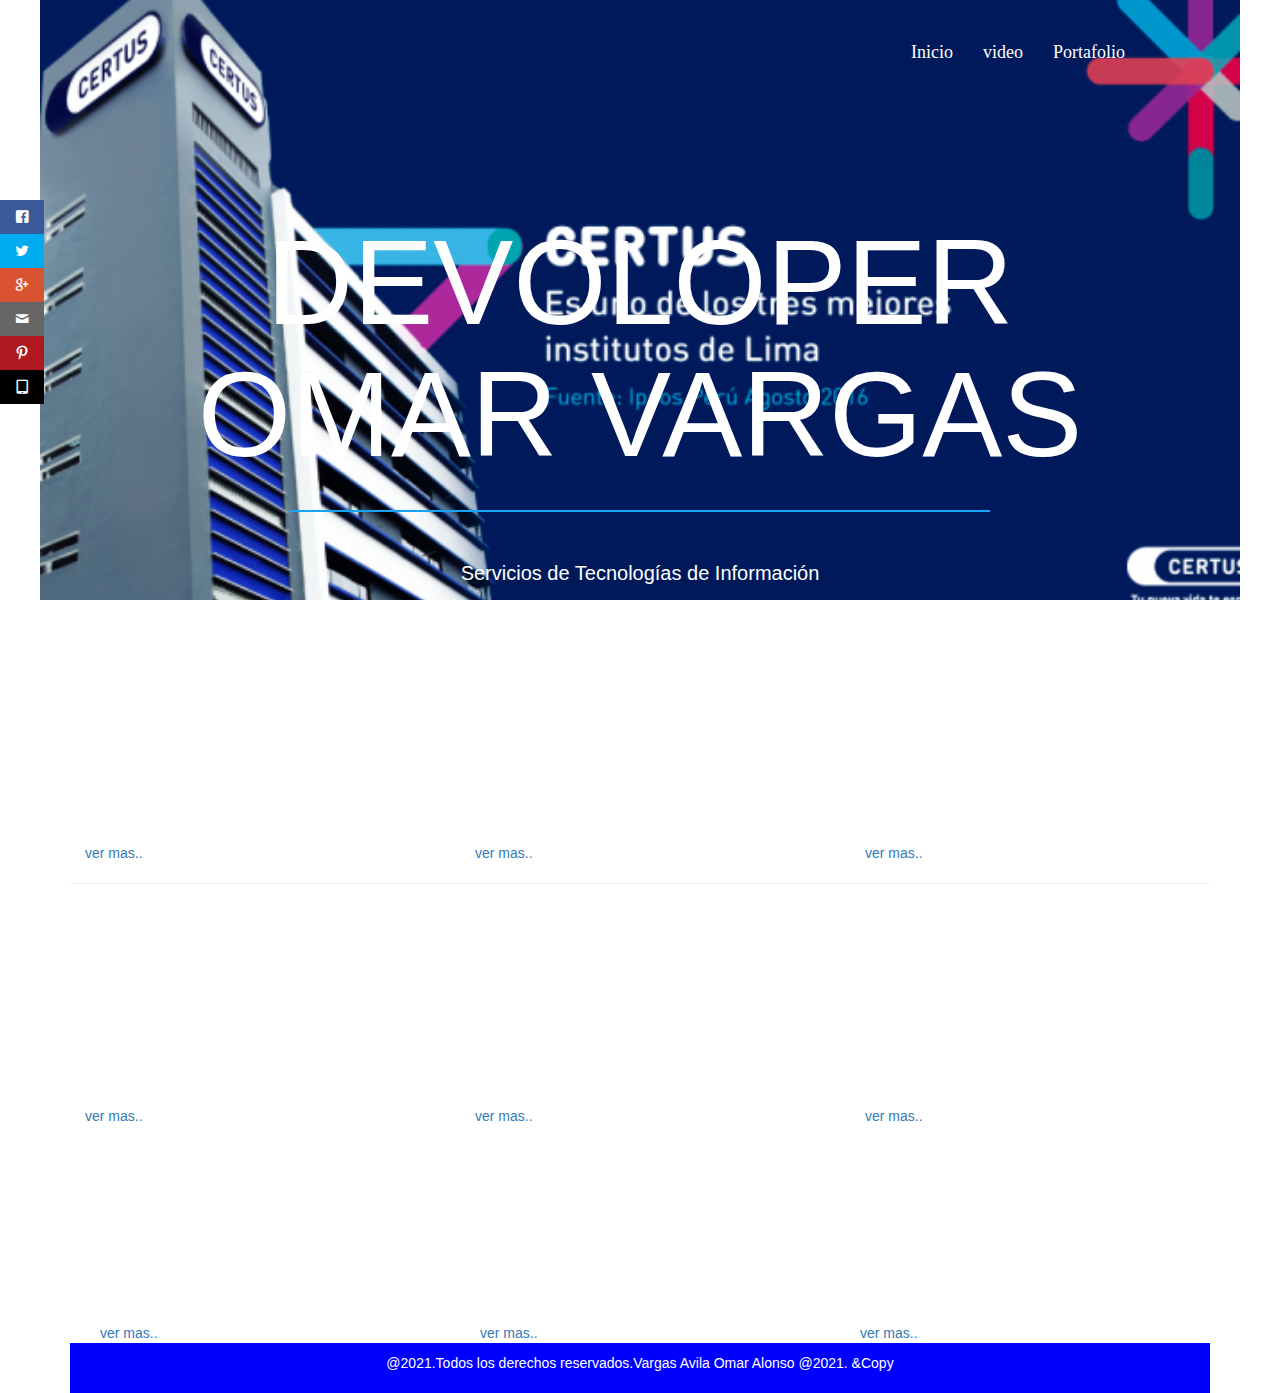
<file: videos.html>
<!DOCTYPE html>
<html lang="en">
  <head>
    <meta charset="utf-8">
  <meta http-equiv="X-UA_Compatible" content="IE=edge">
  <meta name="viewport" content="width=device-width, initial-scale=1">
    <title>Portafolio Videos</title>
    <!-- Banner avisos publicitarios -->
    <link rel="stylesheet" href="css/EstilosRedesSociales.css">
    <link rel="stylesheet" href="css/fontsRedesSociales.css">
    <!--Estilos personalizados para el banner-->
    <link rel="stylesheet" href="css/estilos.css">
    <link rel="stylesheet" href="css/principal.css">
    <!-- Bootstrap -->
    <link href="css/bootstrap.css" rel="stylesheet">
  </head>
  <body>
    <header>
      <div class="contenedor">
          <nav class="menu">
              <a href="index.html">Inicio</a>
              <a href="videos.html">video</a>
              <a href="portafolio.html">Portafolio</a>
          </nav>
          <div class="contenido-header">
              <h1 class="titulo-header">DEVOLOPER OMAR VARGAS</h1> <br>
              <span class="linea-header"></span>
              <h2 class="texto-header"> Servicios de Tecnologías<span class="desaparecer"> de Información </span></h2>
          </div>
      </div>
  </header>
<div class="container">
<br>
<br>
<div class="social">
  <ul>
      <li><a href="#" target="_blank" class="icon-facebook"> </a></li>
        <li><a href="https://twitter.com/" target="_blank" class="icon-twitter"> </a></li>
        <li><a href="https://www.google.com.pe/?gfe_rd=cr&ei=TqocVrikN5aZmAH1wIHgCg" target="_blank" class="icon-google"> </a></li>
        <li><a href="mailto" class="icon-mail"> </a></li>
        <li><a href="https://www.falabella.com.pe/falabella-pe/" target="_blank" class="icon-pinterest"> </a></li>
      <li><a href="https://www.android.com/" target="_blank" class="icon-tablet"> </a></li>
    </ul>
</div>
<!-- parte 1 -->
  <div class="container">
<div class="row">
      <div class="col-sm-4">
        <div class="embed-responsive embed-responsive-16by9">
                <iframe width="560" height="315" src="https://www.youtube.com/embed/iXeGHv6uzeE" frameborder="0" allowfullscreen></iframe>
            </div>
                <a href="https://www.youtube.com/watch?v=iXeGHv6uzeE" target="_blank" title="ver PDF">ver mas..</a>
      </div>
      <div class="col-sm-4">
            <div class="embed-responsive embed-responsive-16by9">
              <iframe width="560" height="315" src="https://www.youtube.com/embed/-6XX6CJKfvs" frameborder="0" allowfullscreen></iframe>
           </div>
             <a href="https://www.youtube.com/watch?v=-6XX6CJKfvs" target="_blank" title="ver PDF">ver mas..</a>
    </div>
      <div class="col-sm-4">
         <div class="embed-responsive embed-responsive-16by9">
                   <iframe width="560" height="315" src="https://www.youtube.com/embed/6dZXIg4zGIA" frameborder="0" allowfullscreen></iframe>
        </div>
        <a href="https://www.youtube.com/watch?v=6dZXIg4zGIA" target="_blank" title="ver PDF">ver mas..</a>
      </div>
    </div>
</div>
  <hr>
  <!-- parte 2 -->
  <div class="container">
<div class="row">
      <div class="col-sm-4">
            <div class="embed-responsive embed-responsive-16by9">
                <iframe width="560" height="315" src="https://www.youtube.com/embed/6lJzoE--hGE" frameborder="0" allowfullscreen></iframe>
            </div>
             <a href="https://www.youtube.com/watch?v=DRdrK-cxFWc" target="_blank" title="ver PDF">ver mas..</a>
      </div>
      <div class="col-sm-4">
            <div class="embed-responsive embed-responsive-16by9">
                 <iframe width="560" height="315" src="https://www.youtube.com/embed/ahZpzP70wJo" frameborder="0" allowfullscreen></iframe>
            </div>
               <a href="https://www.youtube.com/watch?v=ahZpzP70wJo" target="_blank" title="ver PDF">ver mas..</a>
    </div>
      <div class="col-sm-4">
         <div class="embed-responsive embed-responsive-16by9">
                   <iframe width="560" height="315" src="https://www.youtube.com/embed/YUxtmyUfJUc" frameborder="0" allowfullscreen></iframe>
           </div>
                 <a href="https://www.youtube.com/watch?v=YUxtmyUfJUc" target="_blank" title="ver PDF">ver mas..</a>
      </div>
    </div>

    <div class="col-sm-4">
        <div class="embed-responsive embed-responsive-16by9">
                <iframe width="560" height="315" src="https://www.youtube.com/embed/y3faCDU4QsA" frameborder="0" allowfullscreen></iframe>
            </div>
                <a href="https://www.youtube.com/watch?v=y3faCDU4QsA" target="_blank" title="ver PDF">ver mas..</a>
      </div>

      <div class="col-sm-4">
        <div class="embed-responsive embed-responsive-16by9">
                <iframe width="560" height="315" src="https://www.youtube.com/embed/X3Ru20iKYRM" frameborder="0" allowfullscreen></iframe>
            </div>
                <a href="https://www.youtube.com/watch?v=X3Ru20iKYRM&t=2s" target="_blank" title="ver PDF">ver mas..</a>
      </div>

      <div class="col-sm-4">
        <div class="embed-responsive embed-responsive-16by9">
                <iframe width="560" height="315" src="https://www.youtube.com/embed/cbCu-Q4DQ7o" frameborder="0" allowfullscreen></iframe>
            </div>
                <a href="https://www.youtube.com/watch?v=cbCu-Q4DQ7o" target="_blank" title="ver PDF">ver mas..</a>
      </div>
      
</div>
  </body>
  <footer>
    <p>@2021.Todos los derechos reservados.Vargas Avila Omar Alonso @2021. &Copy</p>
    </footer>
</html>
</file>
<file: css/EstilosRedesSociales.css>
@charset "utf-8";
/* CSS Document */

*{
	margin:0;
	padding:0;
	-webkit-box-sizing: border-box;
	-moz-box-sizing:border-box;
	box-sizing:border-box;
}

.social{
	position:fixed;
	left:0;
	top:200px;
	z-index:2000;	
		
}

.social ul{
	list-style:none;	
	
}

.social ul li a{
	display:inline-block;
	color: 	#fff;
	background:#000;
	padding: 10px 15px;
	text-decoration:none;
	-webkit-transition:all 500ms ease;
	-o-transition:all 500ms ease;
	transition:all 500ms ease;
	
	
}

.social ul li .icon-facebook{background:#3B5998;}
.social ul li .icon-twitter{background:#00ABF0;}
.social ul li .icon-google{background:#D95232;}
.social ul li .icon-pinterest{background:#AE181F;}
.social ul li .icon-mail{background:#666666;}

.social ul li a:hover{
	padding: 10px 30px;
	background:#000;
	
}
</file>
<file: css/fontsRedesSociales.css>
@font-face {
  font-family: 'icomoon';
  src:  url('fonts/icomoon.eot?q1pa5y');
  src:  url('fonts/icomoon.eot?q1pa5y#iefix') format('embedded-opentype'),
    url('fonts/icomoon.ttf?q1pa5y') format('truetype'),
    url('fonts/icomoon.woff?q1pa5y') format('woff'),
    url('fonts/icomoon.svg?q1pa5y#icomoon') format('svg');
  font-weight: normal;
  font-style: normal;
}

[class^="icon-"], [class*=" icon-"] {
  /* use !important to prevent issues with browser extensions that change fonts */
  font-family: 'icomoon' !important;
  speak: none;
  font-style: normal;
  font-weight: normal;
  font-variant: normal;
  text-transform: none;
  line-height: 1;

  /* Better Font Rendering =========== */
  -webkit-font-smoothing: antialiased;
  -moz-osx-font-smoothing: grayscale;
}

.icon-add-to-list:before {
  content: "\e900";
}
.icon-classic-computer:before {
  content: "\e901";
}
.icon-controller-fast-backward:before {
  content: "\e902";
}
.icon-creative-commons-attribution:before {
  content: "\e903";
}
.icon-creative-commons-noderivs:before {
  content: "\e904";
}
.icon-creative-commons-noncommercial-eu:before {
  content: "\e905";
}
.icon-creative-commons-noncommercial-us:before {
  content: "\e906";
}
.icon-creative-commons-public-domain:before {
  content: "\e907";
}
.icon-creative-commons-remix:before {
  content: "\e908";
}
.icon-creative-commons-share:before {
  content: "\e909";
}
.icon-creative-commons-sharealike:before {
  content: "\e90a";
}
.icon-creative-commons:before {
  content: "\e90b";
}
.icon-document-landscape:before {
  content: "\e90c";
}
.icon-remove-user:before {
  content: "\e90d";
}
.icon-warning:before {
  content: "\e90e";
}
.icon-arrow-bold-down:before {
  content: "\e90f";
}
.icon-arrow-bold-left:before {
  content: "\e910";
}
.icon-arrow-bold-right:before {
  content: "\e911";
}
.icon-arrow-bold-up:before {
  content: "\e912";
}
.icon-arrow-down:before {
  content: "\e913";
}
.icon-arrow-left:before {
  content: "\e914";
}
.icon-arrow-long-down:before {
  content: "\e915";
}
.icon-arrow-long-left:before {
  content: "\e916";
}
.icon-arrow-long-right:before {
  content: "\e917";
}
.icon-arrow-long-up:before {
  content: "\e918";
}
.icon-arrow-right:before {
  content: "\e919";
}
.icon-arrow-up:before {
  content: "\e91a";
}
.icon-arrow-with-circle-down:before {
  content: "\e91b";
}
.icon-arrow-with-circle-left:before {
  content: "\e91c";
}
.icon-arrow-with-circle-right:before {
  content: "\e91d";
}
.icon-arrow-with-circle-up:before {
  content: "\e91e";
}
.icon-bookmark:before {
  content: "\e91f";
}
.icon-bookmarks:before {
  content: "\e920";
}
.icon-chevron-down:before {
  content: "\e921";
}
.icon-chevron-left:before {
  content: "\e922";
}
.icon-chevron-right:before {
  content: "\e923";
}
.icon-chevron-small-down:before {
  content: "\e924";
}
.icon-chevron-small-left:before {
  content: "\e925";
}
.icon-chevron-small-right:before {
  content: "\e926";
}
.icon-chevron-small-up:before {
  content: "\e927";
}
.icon-chevron-thin-down:before {
  content: "\e928";
}
.icon-chevron-thin-left:before {
  content: "\e929";
}
.icon-chevron-thin-right:before {
  content: "\e92a";
}
.icon-chevron-thin-up:before {
  content: "\e92b";
}
.icon-chevron-up:before {
  content: "\e92c";
}
.icon-chevron-with-circle-down:before {
  content: "\e92d";
}
.icon-chevron-with-circle-left:before {
  content: "\e92e";
}
.icon-chevron-with-circle-right:before {
  content: "\e92f";
}
.icon-chevron-with-circle-up:before {
  content: "\e930";
}
.icon-cloud:before {
  content: "\e931";
}
.icon-controller-fast-forward:before {
  content: "\e932";
}
.icon-controller-jump-to-start:before {
  content: "\e933";
}
.icon-controller-next:before {
  content: "\e934";
}
.icon-controller-paus:before {
  content: "\e935";
}
.icon-controller-play:before {
  content: "\e936";
}
.icon-controller-record:before {
  content: "\e937";
}
.icon-controller-stop:before {
  content: "\e938";
}
.icon-controller-volume:before {
  content: "\e939";
}
.icon-dot-single:before {
  content: "\e93a";
}
.icon-dots-three-horizontal:before {
  content: "\e93b";
}
.icon-dots-three-vertical:before {
  content: "\e93c";
}
.icon-dots-two-horizontal:before {
  content: "\e93d";
}
.icon-dots-two-vertical:before {
  content: "\e93e";
}
.icon-download:before {
  content: "\e93f";
}
.icon-emoji-flirt:before {
  content: "\e940";
}
.icon-flow-branch:before {
  content: "\e941";
}
.icon-flow-cascade:before {
  content: "\e942";
}
.icon-flow-line:before {
  content: "\e943";
}
.icon-flow-parallel:before {
  content: "\e944";
}
.icon-flow-tree:before {
  content: "\e945";
}
.icon-install:before {
  content: "\e946";
}
.icon-layers:before {
  content: "\e947";
}
.icon-open-book:before {
  content: "\e948";
}
.icon-resize-100:before {
  content: "\e949";
}
.icon-resize-full-screen:before {
  content: "\e94a";
}
.icon-save:before {
  content: "\e94b";
}
.icon-select-arrows:before {
  content: "\e94c";
}
.icon-sound-mute:before {
  content: "\e94d";
}
.icon-sound:before {
  content: "\e94e";
}
.icon-trash:before {
  content: "\e94f";
}
.icon-triangle-down:before {
  content: "\e950";
}
.icon-triangle-left:before {
  content: "\e951";
}
.icon-triangle-right:before {
  content: "\e952";
}
.icon-triangle-up:before {
  content: "\e953";
}
.icon-uninstall:before {
  content: "\e954";
}
.icon-upload-to-cloud:before {
  content: "\e955";
}
.icon-upload:before {
  content: "\e956";
}
.icon-add-user:before {
  content: "\e957";
}
.icon-address:before {
  content: "\e958";
}
.icon-adjust:before {
  content: "\e959";
}
.icon-air:before {
  content: "\e95a";
}
.icon-aircraft-landing:before {
  content: "\e95b";
}
.icon-aircraft-take-off:before {
  content: "\e95c";
}
.icon-aircraft:before {
  content: "\e95d";
}
.icon-align-bottom:before {
  content: "\e95e";
}
.icon-align-horizontal-middle:before {
  content: "\e95f";
}
.icon-align-left:before {
  content: "\e960";
}
.icon-align-right:before {
  content: "\e961";
}
.icon-align-top:before {
  content: "\e962";
}
.icon-align-vertical-middle:before {
  content: "\e963";
}
.icon-archive:before {
  content: "\e964";
}
.icon-area-graph:before {
  content: "\e965";
}
.icon-attachment:before {
  content: "\e966";
}
.icon-awareness-ribbon:before {
  content: "\e967";
}
.icon-back-in-time:before {
  content: "\e968";
}
.icon-back:before {
  content: "\e969";
}
.icon-bar-graph:before {
  content: "\e96a";
}
.icon-battery:before {
  content: "\e96b";
}
.icon-beamed-note:before {
  content: "\e96c";
}
.icon-bell:before {
  content: "\e96d";
}
.icon-blackboard:before {
  content: "\e96e";
}
.icon-block:before {
  content: "\e96f";
}
.icon-book:before {
  content: "\e970";
}
.icon-bowl:before {
  content: "\e971";
}
.icon-box:before {
  content: "\e972";
}
.icon-briefcase:before {
  content: "\e973";
}
.icon-browser:before {
  content: "\e974";
}
.icon-brush:before {
  content: "\e975";
}
.icon-bucket:before {
  content: "\e976";
}
.icon-cake:before {
  content: "\e977";
}
.icon-calculator:before {
  content: "\e978";
}
.icon-calendar:before {
  content: "\e979";
}
.icon-camera:before {
  content: "\e97a";
}
.icon-ccw:before {
  content: "\e97b";
}
.icon-chat:before {
  content: "\e97c";
}
.icon-check:before {
  content: "\e97d";
}
.icon-circle-with-cross:before {
  content: "\e97e";
}
.icon-circle-with-minus:before {
  content: "\e97f";
}
.icon-circle-with-plus:before {
  content: "\e980";
}
.icon-circle:before {
  content: "\e981";
}
.icon-circular-graph:before {
  content: "\e982";
}
.icon-clapperboard:before {
  content: "\e983";
}
.icon-clipboard:before {
  content: "\e984";
}
.icon-clock:before {
  content: "\e985";
}
.icon-code:before {
  content: "\e986";
}
.icon-cog:before {
  content: "\e987";
}
.icon-colours:before {
  content: "\e988";
}
.icon-compass:before {
  content: "\e989";
}
.icon-copy:before {
  content: "\e98a";
}
.icon-credit-card:before {
  content: "\e98b";
}
.icon-credit:before {
  content: "\e98c";
}
.icon-cross:before {
  content: "\e98d";
}
.icon-cup:before {
  content: "\e98e";
}
.icon-cw:before {
  content: "\e98f";
}
.icon-cycle:before {
  content: "\e990";
}
.icon-database:before {
  content: "\e991";
}
.icon-dial-pad:before {
  content: "\e992";
}
.icon-direction:before {
  content: "\e993";
}
.icon-document:before {
  content: "\e994";
}
.icon-documents:before {
  content: "\e995";
}
.icon-drink:before {
  content: "\e996";
}
.icon-drive:before {
  content: "\e997";
}
.icon-drop:before {
  content: "\e998";
}
.icon-edit:before {
  content: "\e999";
}
.icon-email:before {
  content: "\e99a";
}
.icon-emoji-happy:before {
  content: "\e99b";
}
.icon-emoji-neutral:before {
  content: "\e99c";
}
.icon-emoji-sad:before {
  content: "\e99d";
}
.icon-erase:before {
  content: "\e99e";
}
.icon-eraser:before {
  content: "\e99f";
}
.icon-export:before {
  content: "\e9a0";
}
.icon-eye:before {
  content: "\e9a1";
}
.icon-feather:before {
  content: "\e9a2";
}
.icon-flag:before {
  content: "\e9a3";
}
.icon-flash:before {
  content: "\e9a4";
}
.icon-flashlight:before {
  content: "\e9a5";
}
.icon-flat-brush:before {
  content: "\e9a6";
}
.icon-folder-images:before {
  content: "\e9a7";
}
.icon-folder-music:before {
  content: "\e9a8";
}
.icon-folder-video:before {
  content: "\e9a9";
}
.icon-folder:before {
  content: "\e9aa";
}
.icon-forward:before {
  content: "\e9ab";
}
.icon-funnel:before {
  content: "\e9ac";
}
.icon-game-controller:before {
  content: "\e9ad";
}
.icon-gauge:before {
  content: "\e9ae";
}
.icon-globe:before {
  content: "\e9af";
}
.icon-graduation-cap:before {
  content: "\e9b0";
}
.icon-grid:before {
  content: "\e9b1";
}
.icon-hair-cross:before {
  content: "\e9b2";
}
.icon-hand:before {
  content: "\e9b3";
}
.icon-heart-outlined:before {
  content: "\e9b4";
}
.icon-heart:before {
  content: "\e9b5";
}
.icon-help-with-circle:before {
  content: "\e9b6";
}
.icon-help:before {
  content: "\e9b7";
}
.icon-home:before {
  content: "\e9b8";
}
.icon-hour-glass:before {
  content: "\e9b9";
}
.icon-image-inverted:before {
  content: "\e9ba";
}
.icon-image:before {
  content: "\e9bb";
}
.icon-images:before {
  content: "\e9bc";
}
.icon-inbox:before {
  content: "\e9bd";
}
.icon-infinity:before {
  content: "\e9be";
}
.icon-info-with-circle:before {
  content: "\e9bf";
}
.icon-info:before {
  content: "\e9c0";
}
.icon-key:before {
  content: "\e9c1";
}
.icon-keyboard:before {
  content: "\e9c2";
}
.icon-lab-flask:before {
  content: "\e9c3";
}
.icon-landline:before {
  content: "\e9c4";
}
.icon-language:before {
  content: "\e9c5";
}
.icon-laptop:before {
  content: "\e9c6";
}
.icon-leaf:before {
  content: "\e9c7";
}
.icon-level-down:before {
  content: "\e9c8";
}
.icon-level-up:before {
  content: "\e9c9";
}
.icon-lifebuoy:before {
  content: "\e9ca";
}
.icon-light-bulb:before {
  content: "\e9cb";
}
.icon-light-down:before {
  content: "\e9cc";
}
.icon-light-up:before {
  content: "\e9cd";
}
.icon-line-graph:before {
  content: "\e9ce";
}
.icon-link:before {
  content: "\e9cf";
}
.icon-list:before {
  content: "\e9d0";
}
.icon-location-pin:before {
  content: "\e9d1";
}
.icon-location:before {
  content: "\e9d2";
}
.icon-lock-open:before {
  content: "\e9d3";
}
.icon-lock:before {
  content: "\e9d4";
}
.icon-log-out:before {
  content: "\e9d5";
}
.icon-login:before {
  content: "\e9d6";
}
.icon-loop:before {
  content: "\e9d7";
}
.icon-magnet:before {
  content: "\e9d8";
}
.icon-magnifying-glass:before {
  content: "\e9d9";
}
.icon-mail:before {
  content: "\e9da";
}
.icon-man:before {
  content: "\e9db";
}
.icon-map:before {
  content: "\e9dc";
}
.icon-mask:before {
  content: "\e9dd";
}
.icon-medal:before {
  content: "\e9de";
}
.icon-megaphone:before {
  content: "\e9df";
}
.icon-menu:before {
  content: "\e9e0";
}
.icon-message:before {
  content: "\e9e1";
}
.icon-mic:before {
  content: "\e9e2";
}
.icon-minus:before {
  content: "\e9e3";
}
.icon-mobile:before {
  content: "\e9e4";
}
.icon-modern-mic:before {
  content: "\e9e5";
}
.icon-moon:before {
  content: "\e9e6";
}
.icon-mouse:before {
  content: "\e9e7";
}
.icon-music:before {
  content: "\e9e8";
}
.icon-network:before {
  content: "\e9e9";
}
.icon-new-message:before {
  content: "\e9ea";
}
.icon-new:before {
  content: "\e9eb";
}
.icon-news:before {
  content: "\e9ec";
}
.icon-note:before {
  content: "\e9ed";
}
.icon-notification:before {
  content: "\e9ee";
}
.icon-old-mobile:before {
  content: "\e9ef";
}
.icon-old-phone:before {
  content: "\e9f0";
}
.icon-palette:before {
  content: "\e9f1";
}
.icon-paper-plane:before {
  content: "\e9f2";
}
.icon-pencil:before {
  content: "\e9f3";
}
.icon-phone:before {
  content: "\e9f4";
}
.icon-pie-chart:before {
  content: "\e9f5";
}
.icon-pin:before {
  content: "\e9f6";
}
.icon-plus:before {
  content: "\e9f7";
}
.icon-popup:before {
  content: "\e9f8";
}
.icon-power-plug:before {
  content: "\e9f9";
}
.icon-price-ribbon:before {
  content: "\e9fa";
}
.icon-price-tag:before {
  content: "\e9fb";
}
.icon-print:before {
  content: "\e9fc";
}
.icon-progress-empty:before {
  content: "\e9fd";
}
.icon-progress-full:before {
  content: "\e9fe";
}
.icon-progress-one:before {
  content: "\e9ff";
}
.icon-progress-two:before {
  content: "\ea00";
}
.icon-publish:before {
  content: "\ea01";
}
.icon-quote:before {
  content: "\ea02";
}
.icon-radio:before {
  content: "\ea03";
}
.icon-reply-all:before {
  content: "\ea04";
}
.icon-reply:before {
  content: "\ea05";
}
.icon-retweet:before {
  content: "\ea06";
}
.icon-rocket:before {
  content: "\ea07";
}
.icon-round-brush:before {
  content: "\ea08";
}
.icon-rss:before {
  content: "\ea09";
}
.icon-ruler:before {
  content: "\ea0a";
}
.icon-scissors:before {
  content: "\ea0b";
}
.icon-share-alternitive:before {
  content: "\ea0c";
}
.icon-share:before {
  content: "\ea0d";
}
.icon-shareable:before {
  content: "\ea0e";
}
.icon-shield:before {
  content: "\ea0f";
}
.icon-shop:before {
  content: "\ea10";
}
.icon-shopping-bag:before {
  content: "\ea11";
}
.icon-shopping-basket:before {
  content: "\ea12";
}
.icon-shopping-cart:before {
  content: "\ea13";
}
.icon-shuffle:before {
  content: "\ea14";
}
.icon-signal:before {
  content: "\ea15";
}
.icon-sound-mix:before {
  content: "\ea16";
}
.icon-sports-club:before {
  content: "\ea17";
}
.icon-spreadsheet:before {
  content: "\ea18";
}
.icon-squared-cross:before {
  content: "\ea19";
}
.icon-squared-minus:before {
  content: "\ea1a";
}
.icon-squared-plus:before {
  content: "\ea1b";
}
.icon-star-outlined:before {
  content: "\ea1c";
}
.icon-star:before {
  content: "\ea1d";
}
.icon-stopwatch:before {
  content: "\ea1e";
}
.icon-suitcase:before {
  content: "\ea1f";
}
.icon-swap:before {
  content: "\ea20";
}
.icon-sweden:before {
  content: "\ea21";
}
.icon-switch:before {
  content: "\ea22";
}
.icon-tablet:before {
  content: "\ea23";
}
.icon-tag:before {
  content: "\ea24";
}
.icon-text-document-inverted:before {
  content: "\ea25";
}
.icon-text-document:before {
  content: "\ea26";
}
.icon-text:before {
  content: "\ea27";
}
.icon-thermometer:before {
  content: "\ea28";
}
.icon-thumbs-down:before {
  content: "\ea29";
}
.icon-thumbs-up:before {
  content: "\ea2a";
}
.icon-thunder-cloud:before {
  content: "\ea2b";
}
.icon-ticket:before {
  content: "\ea2c";
}
.icon-time-slot:before {
  content: "\ea2d";
}
.icon-tools:before {
  content: "\ea2e";
}
.icon-traffic-cone:before {
  content: "\ea2f";
}
.icon-tree:before {
  content: "\ea30";
}
.icon-trophy:before {
  content: "\ea31";
}
.icon-tv:before {
  content: "\ea32";
}
.icon-typing:before {
  content: "\ea33";
}
.icon-unread:before {
  content: "\ea34";
}
.icon-untag:before {
  content: "\ea35";
}
.icon-user:before {
  content: "\ea36";
}
.icon-users:before {
  content: "\ea37";
}
.icon-v-card:before {
  content: "\ea38";
}
.icon-video:before {
  content: "\ea39";
}
.icon-vinyl:before {
  content: "\ea3a";
}
.icon-voicemail:before {
  content: "\ea3b";
}
.icon-wallet:before {
  content: "\ea3c";
}
.icon-water:before {
  content: "\ea3d";
}
.icon-500px-with-circle:before {
  content: "\ea3e";
}
.icon-500px:before {
  content: "\ea3f";
}
.icon-basecamp:before {
  content: "\ea40";
}
.icon-behance:before {
  content: "\ea41";
}
.icon-creative-cloud:before {
  content: "\ea42";
}
.icon-dropbox:before {
  content: "\ea43";
}
.icon-evernote:before {
  content: "\ea44";
}
.icon-flattr:before {
  content: "\ea45";
}
.icon-foursquare:before {
  content: "\ea46";
}
.icon-google-drive:before {
  content: "\ea47";
}
.icon-google-hangouts:before {
  content: "\ea48";
}
.icon-grooveshark:before {
  content: "\ea49";
}
.icon-icloud:before {
  content: "\ea4a";
}
.icon-mixi:before {
  content: "\ea4b";
}
.icon-onedrive:before {
  content: "\ea4c";
}
.icon-paypal:before {
  content: "\ea4d";
}
.icon-picasa:before {
  content: "\ea4e";
}
.icon-qq:before {
  content: "\ea4f";
}
.icon-rdio-with-circle:before {
  content: "\ea50";
}
.icon-renren:before {
  content: "\ea51";
}
.icon-scribd:before {
  content: "\ea52";
}
.icon-sina-weibo:before {
  content: "\ea53";
}
.icon-skype-with-circle:before {
  content: "\ea54";
}
.icon-skype:before {
  content: "\ea55";
}
.icon-slideshare:before {
  content: "\ea56";
}
.icon-smashing:before {
  content: "\ea57";
}
.icon-soundcloud:before {
  content: "\ea58";
}
.icon-spotify-with-circle:before {
  content: "\ea59";
}
.icon-spotify:before {
  content: "\ea5a";
}
.icon-swarm:before {
  content: "\ea5b";
}
.icon-vine-with-circle:before {
  content: "\ea5c";
}
.icon-vine:before {
  content: "\ea5d";
}
.icon-vk-alternitive:before {
  content: "\ea5e";
}
.icon-vk-with-circle:before {
  content: "\ea5f";
}
.icon-vk:before {
  content: "\ea60";
}
.icon-xing-with-circle:before {
  content: "\ea61";
}
.icon-xing:before {
  content: "\ea62";
}
.icon-yelp:before {
  content: "\ea63";
}
.icon-dribbble-with-circle:before {
  content: "\ea64";
}
.icon-dribbble:before {
  content: "\ea65";
}
.icon-facebook-with-circle:before {
  content: "\ea66";
}
.icon-facebook:before {
  content: "\ea67";
}
.icon-flickr-with-circle:before {
  content: "\ea68";
}
.icon-flickr:before {
  content: "\ea69";
}
.icon-github-with-circle:before {
  content: "\ea6a";
}
.icon-github:before {
  content: "\ea6b";
}
.icon-google-with-circle:before {
  content: "\ea6c";
}
.icon-google:before {
  content: "\ea6d";
}
.icon-instagram-with-circle:before {
  content: "\ea6e";
}
.icon-instagram:before {
  content: "\ea6f";
}
.icon-lastfm-with-circle:before {
  content: "\ea70";
}
.icon-lastfm:before {
  content: "\ea71";
}
.icon-linkedin-with-circle:before {
  content: "\ea72";
}
.icon-linkedin:before {
  content: "\ea73";
}
.icon-pinterest-with-circle:before {
  content: "\ea74";
}
.icon-pinterest:before {
  content: "\ea75";
}
.icon-rdio:before {
  content: "\ea76";
}
.icon-stumbleupon-with-circle:before {
  content: "\ea77";
}
.icon-stumbleupon:before {
  content: "\ea78";
}
.icon-tumblr-with-circle:before {
  content: "\ea79";
}
.icon-tumblr:before {
  content: "\ea7a";
}
.icon-twitter-with-circle:before {
  content: "\ea7b";
}
.icon-twitter:before {
  content: "\ea7c";
}
.icon-vimeo-with-circle:before {
  content: "\ea7d";
}
.icon-vimeo:before {
  content: "\ea7e";
}
.icon-youtube-with-circle:before {
  content: "\ea7f";
}
.icon-youtube:before {
  content: "\ea80";
}
</file>
<file: css/estilos.css>
*{
    margin:0; /*establece los márgenes de un elemento especificando entre uno y cuatro valores, donde cada valor es una longitud, un porcentaje o auto*/
    padding:0; /*El área de padding es el espacio entre el contenido */
    box-sizing: border-box; /*es una propiedad CSS para cambiar el modelo de caja por defecto de los navegadores*/
}

body{
    background: #fff; /*color de fondo en la web */
    font-family:'lato'; /*Es el tipo de letra o familia de tipos de letra es el tipo de letra que se aplicará al cuerpo de texto en un navegador*/
    font-size: 16px; /*Es el tamaño de la fuente de letra */
}

.contenedor{
    width: 90%;/*el archo de la pagina web porcentaje que se adapta segun al tamaño del navegador */
    max-width: 1000px; /*Así max-width define el ancho máximo que un elemento puede tener.max-width cambia el tamaño del elemento si el valor de width es mayor
     que el de max-width*/
    overflow: hidden;/*a propiedad CSS overflow: si recortar contenido, dibujar barras de desplazamiento o mostrar el contenido excedente en un elemento a nivel de bloque.*/
    margin: auto; /*La propiedad margin establece los márgenes de un elemento especificando entre uno y cuatro valores, donde cada valor es una longitud, un porcentaje
     o auto.*/
}

header{
    background-image: url('../img/imagen01.png'); /*La propiedad La imagen se muestra en la zona que ocupan el contenido y el relleno del elemento, justo hasta su borde*/
    height:600px; /* representa la altura la medida*/
    background-repeat: no-repeat; /*La propiedad de CSS background-repeat define como se repiten los fondos del documento. Un fondo de imagen puede ser repetido sobre 
    el eje horizontal, el eje vertical, ambos ejes, o no estar repetido*/
    background-position:center; /*background-position define la posición inicial de la imagen de fondo especificada.*/
    background-attachment: cover;/*La propiedad  si la imagen de fondo establecida en un elemento se mueve o permanece fija cuando se hace scroll en la ventana del 
    navegador.*/
}
header .menu{
    margin:30px 0; /*establece los márgenes de un elemento especificando entre uno y cuatro valores, donde cada valor es una longitud, un porcentaje o auto*/
    display:flex;/*La propiedad CSS flex alterar las dimensiones, Los elementos flexibles pueden ser estirados para utilizar el espacio disponible proporcional.*/
    justify-content: flex-end; /*La propiedad CSS justify-content define cómo el navegador distribuye el espacio entre y alrededor de los items flex, a lo largo
     del eje principal de su contenedor*/
    flex-wrap: wrap; /*La propiedad flex-wrap de CSS especifica si los elementos "hijos" son obligados a permanecer en una misma línea o pueden fluir en varias líneas. */
}
header .menu a:hover{
    text-decoration: underline;
}
header .menu a{
    font-size:18px;
    font-family: 'lato';
    font-weight: 300; /*La propiedad font-weight de CSS especifica el peso o grueso de la letra. Algunos tipos de letra sólo están disponibles en normal y bold .*/
    display: inline-block; /* display : inline. El elemento aparece en línea  */
    padding:10px 0;
    margin:0 15px;
    color:#fff;
    text-decoration: none;/*se usa para establecer el formato de texto a subrayado ( underline ) y suprarrayado ( overline ), tachado ( line-through ) o parpadeo ( blink ).*/
}
header .contenido-header{
    margin:120px 0;
    display: flex; /*La propiedad CSS flex alterar las dimensiones, Los elementos flexibles pueden ser estirados para utilizar el espacio disponible proporcional.*/
    flex-direction: column;/*La propiedad CSS flex-direction especifica cómo colocar los objetos flexibles en el contenedor flexible definiendo el eje principal y la dirección*/
    flex-wrap: wrap; /*La propiedad flex-wrap de CSS especifica si los elementos "hijos" son obligados a permanecer en una misma línea o pueden fluir en varias líneas. */
    justify-content: center;
    align-content: center;
}
header .contenido-header .titulo-header{
    font-size: 120px;
    text-align: center;
    color: #fff;
    text-align: center;
}

header .contenido-header .linea-header{
    width: 700px;
    margin: auto;
    height:2px;
    background: #15a4fa;
    margin-bottom:30px;
    text-align: center;
}

header .contenido-header .texto-header{
    color:#fff;
    font-weight: 300;
    margin-bottom:30px;
    font-size:20px;
    text-align: center;
}

header .contenido-header .action-header{
    display: inline-block;
    margin: auto;
    color: #fff;   
    text-decoration: none;
    border:1px solid #15a4fa;
    padding: 10px 20px;
    border-radius: 5px;
}

header .contenido-header .action-header:hover{
    background: #15a4fa;
    color: #fff;
}

main .quienes{
    background: #f0f3f5;
    padding:60px 0;
}

main .quienes .quienes-titulo{
    color:#000;
    font-size: 25px;
    text-align: center;
    margin-bottom:20px;
}

main .quienes .quienes-parrafo{
    text-align: center;
    color:#999999;
    font-weight: 600;
}

main .quehacemos{
    margin:60px 0;  
}
main .contenido-cajas{
    display: flex; /*La propiedad CSS flex alterar las dimensiones, Los elementos flexibles pueden ser estirados para utilizar el espacio disponible proporcional.*/
    justify-content: space-between;/*La propiedad CSS justify-content define cómo el navegador distribuye el espacio entre y alrededor de los items flex, a lo largo del 
    eje principal de su contenedor.*/
    flex-wrap: wrap;
}

main .quehacemos .contenido-cajas .tarjeta{
    width: 30%;
    text-align: center;
}

main .quehacemos .contenido-cajas .tarjeta .contenido-tarjeta .titulo-tarjeta{
    margin:10px 0;   
}

main .portafolio{
    background: #f0f3f5;
    padding: 60px 0;
}

main .portafolio .portafolio-textos{
    text-align: center;
    margin-bottom: 60px;/*CSS (margen-inferior) es la propiedad de un elemento que establece el espacio requerido en la parte inferior de un elemento*/
    color:#2d3950;
    font-size: 20px;
}

main .portafolio .portafolio-textos p{
    color: #909090;
    font-size: 15px;
    margin:20px 0 0 0;
}

main .portafolio .galeria{
    display: flex;
    justify-content: space-between;
    flex-wrap: wrap; /*La propiedad flex-wrap de CSS especifica si los elementos "hijos" son obligados a permanecer en una misma línea o pueden fluir en varias líneas. */
}

main .portafolio .galeria .fotos{
    width: 30%;
    margin-bottom:20px;
}

main .portafolio .galeria .fotos img{
    width: 100%;
    height:210px;
    border-radius: 5px;
}
main .portafolio .galeria .fotos img:hover{
    opacity:.6;
    cursor: pointer;
}

footer .contacto{
    height:600px;
    background-image: url(../img/imagen05.jp);
    background-position:center;
    padding:60px 0;
}

footer .footer-textos{
    text-align: center;
    color: #fff;
    font-size:25px;
}

footer .footer-textos p{
    font-size: 14px;
    margin:15px 0 30px 0;
    color: #999999;

}
form{
    display: flex;
    flex-direction: column;
    margin: auto;
    width: 70%;
    
}
footer .contacto  input[type="text"], footer .contacto  input[type="email"],
footer .contacto  textarea{
    width: 100%;
    margin: 5px 0;
    padding: 15px 20px;
    background: none;
    border-radius: 5px;
    color:rgb(204, 204, 204);
    border: 2px solid rgba(204, 204, 204, 0.383);
    font-family: 'lato';
    font-weight: 300;
}
footer .contacto  textarea{
    height:150px;
    max-height: 150px;
    max-width: 100%;
    min-width: 100%;
    min-height: 150px;
}
.derecha{
   display: flex;
   justify-content: flex-end;
}
footer .contacto  input[type="submit"]{
    display:block;
    width: 100px;
    margin:10px 0;
    padding: 10px 15px;
    background: none;
    border:1px solid #15a4fa;
    border-radius: 5px; /*La propiedad border-radius de CSS3 nos permite redondear los bordes de las cajas.diseño 
    de las cajas que muestran el contenido de una web y para hacer algunas figuras sencilla, como los círculos*/
    color:#fff;
    cursor: pointer; /*te coloca el puntero de mouse es una manito de navegador web*/
    float:right;
}
footer .contacto  input[type="submit"]:hover{
    background: #15a4fa;
    color: #fff;
}

.footer{
    height:200px;
    background: #000;
}
/*medida de moviles horizontales tables verticales : screen pantalla and=y */
@media screen and (max-width:760px){
    header .menu{
        justify-content: center;/*contenido texto centrando uniforme*/
        background: red;/*color de fondo */
    }
    header .contenido-header .texto-header{
       font-size:18px; /*tamaño fuente 18px*/
       background: #2d3950;
    }
    header .contenido-header .texto-header .desaparecer{
        display:none ;/*ocultando el texto none:oculto */
        background: orange;
    }
}
/*moviles verticales en general: motorola,huawei.*/
@media screen and (max-width:630px){
    header .contenido-header .titulo-header{
        font-size:80px;
    }
    header .contenido-header .linea-header{
        width: 400px;
    }
    main .portafolio .galeria .fotos{
        width:49%;
    }
}
/* CELULAR MEDIANOS SMARTH PTHONES*/
@media screen and (max-width: 500px){
    header .contenido-header .titulo-header{
        font-size:40px;
    }
    main .quehacemos .contenido-cajas .tarjeta{
       width: 48%;
    }
    main .contenido-cajas{
        justify-content: center
    }
    main .quehacemos .contenido-cajas .tarjeta{
        margin:20px 0;
    }
}
/* CELULAR PEQUEÑOS SMARTH PTHONES*/
@media screen and (max-width: 350px){
    main .quehacemos .contenido-cajas .tarjeta{
        width: 98%;
    }
    header .contenido-header .texto-header{
        font-size:15px;
    }
}
</file>
<file: css/principal.css>
footer{
            background-color: blue;
            color:#fff;
            clear:both;
            padding:10px;
            text-align:center;
 }
</file>
